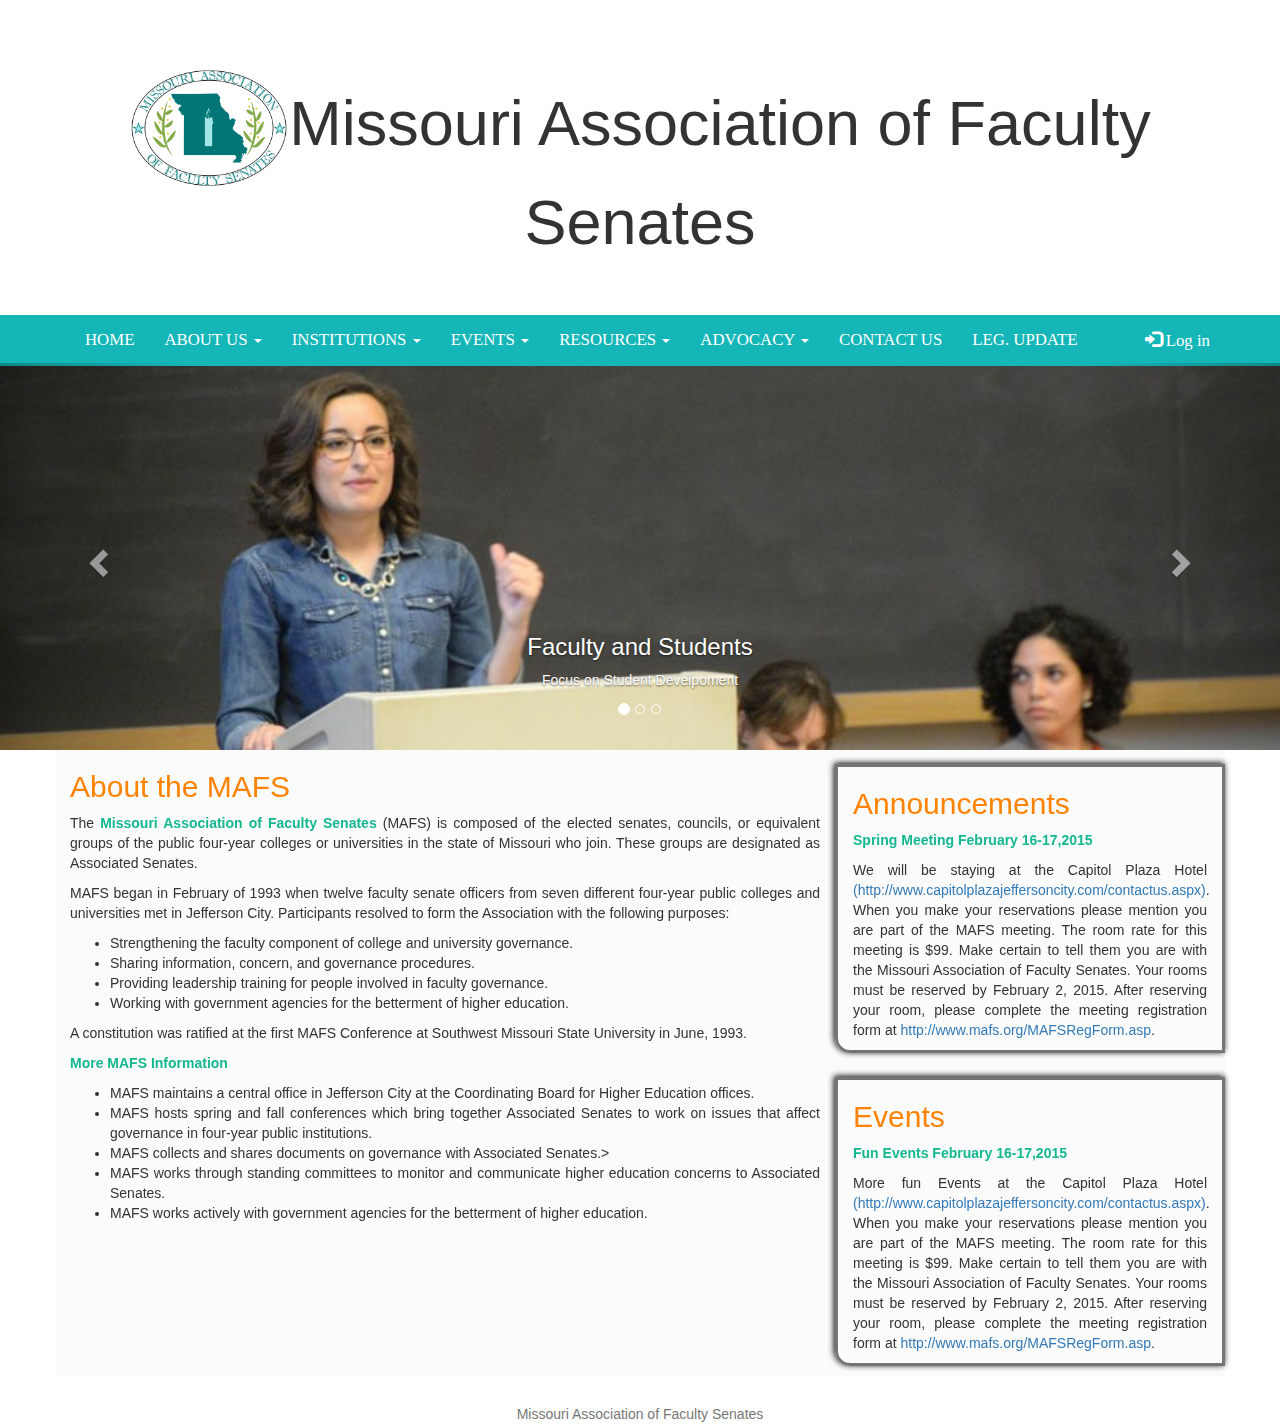
<file: index.html>
<!DOCTYPE html>
<html lang="en">

<head>
    <title>MAFS</title>
    <meta charset="utf-8">
    <meta name="viewport" content="width=device-width, initial-scale=1">
    <link rel="stylesheet" href="https://maxcdn.bootstrapcdn.com/bootstrap/3.3.7/css/bootstrap.min.css">
    <link rel="stylesheet" type="text/css" href="css/menu.css">
    <script src="https://ajax.googleapis.com/ajax/libs/jquery/3.3.1/jquery.min.js"></script>
    <script src="https://maxcdn.bootstrapcdn.com/bootstrap/3.3.7/js/bootstrap.min.js"></script>
</head>

<body>
    <!-- Header -->
    <header>
        <!-- Logo and Text -->
        <div class="jumbotron">
            <div class="container-fluid text-center">
                <h1>
                    <img src="images/MAFS_Logo renewed.png" height="120">Missouri Association of Faculty Senates</h1>
            </div>
        </div>
        <!-- Navbar -->
        <nav class="navbar navbar-inverse">
            <div class="container nav-container">
                <div class="navbar-header">
                    <button type="button" class="navbar-toggle" data-toggle="collapse" data-target="#myNavbar">
                        <span class="icon-bar"></span>
                        <span class="icon-bar"></span>
                        <span class="icon-bar"></span>
                    </button>
                </div>
                <div class="collapse navbar-collapse" id="myNavbar">
                    <ul class="nav navbar-nav">
                        <li class="dropdown">
                            <a href="index.html">HOME</a>
                        </li>
                        <li class="dropdown">
                            <a a class="dropdown-toggle" data-toggle="dropdown" href="#about">ABOUT US
                                <span class="caret"></span>
                            </a>
                            <ul class="dropdown-menu dropdown-background">
                                <li>
                                    <a href="#">MAFS</a>
                                </li>
                                <li>
                                    <a href="#">Information</a>
                                </li>
                                <li>
                                    <a href="officers.html">Officers</a>
                                </li>
                                <li>
                                    <a href="#">Constitution/ By-Laws</a>
                                </li>
                                <li>
                                    <a href="#">Proc.Manual</a>
                                </li>
                            </ul>
                        </li>
                        <li class="dropdown">
                            <a a class="dropdown-toggle" data-toggle="dropdown" href="#about">INSTITUTIONS
                                <span class="caret"></span>
                            </a>
                            <ul class="dropdown-menu dropdown-background">
                                <li>
                                    <a href="13universities.html">13 Universities</a>
                                </li>
                                <li>
                                    <a href="#">Community Colleges</a>
                                </li>
                                <li>
                                    <a href="designated_voters.html">Designated Voters</a>
                                </li>
                                <li>
                                    <a href="#">Seante Act</a>
                                </li>
                            </ul>
                        </li>
                        <li class="dropdown">
                            <a a class="dropdown-toggle" data-toggle="dropdown" href="#about">EVENTS
                                <span class="caret"></span>
                            </a>
                            <ul class="dropdown-menu dropdown-background">
                                <li>
                                    <a href="meetings.html">Meetings</a>
                                </li>
                                <li>
                                    <a href="#">Meeting Reg. Form</a>
                                </li>
                                <li>
                            </ul>
                            </li>
                            <li class="dropdown">
                                <a a class="dropdown-toggle" data-toggle="dropdown" href="#about">RESOURCES
                                    <span class="caret"></span>
                                </a>
                                <ul class="dropdown-menu dropdown-background">
                                    <li>
                                        <a href="https://dhe.mo.gov/" target="_blank">MDHE</a>
                                    </li>
                                    <li>
                                        <a href="https://dhe.mo.gov/cbhe/" target="_blank">CBHE</a>
                                    </li>
                                    <li>
                                        <a href="#">Newsletter Template</a>
                                    </li>
                                    <li>
                                        <a href="#">Directory</a>
                                    </li>
                                    <li>
                                        <a href="#">Institution Links</a>
                                    </li>
                                    <li>
                                        <a href="#">Best Practice</a>
                                    </li>
                                    <li>
                                        <a href="#">Minutes</a>
                                    </li>
                                </ul>
                            </li>
                            <li class="dropdown">
                                <a a class="dropdown-toggle" data-toggle="dropdown" href="#about">ADVOCACY
                                    <span class="caret"></span>
                                </a>
                                <ul class="dropdown-menu dropdown-background">
                                    <li>
                                        <a href="#">Report</a>
                                    </li>
                                    <li>
                                        <a href="#">Submission</a>
                                    </li>
                                    <li>
                                        <a href="#">Create Account</a>
                                    </li>
                                    <li>
                                        <a href="#">Executive Council</a>
                                    </li>
                                </ul>
                            </li>
                            <li>
                                <a href="#">CONTACT US</a>
                            </li>
                            <li>
                                <a href="#">LEG. UPDATE</a>
                            </li>
                    </ul>
                    <ul class="nav navbar-nav navbar-right">
                        <li>
                            <a href="#">
                                <span class="glyphicon glyphicon-log-in"></span> Log in</a>
                        </li>
                    </ul>
                </div>
            </div>
        </nav>
        <!-- Navbar END -->
    </header>
    <!-- Carousel -->
    <div id="myCarousel" class="carousel slide" data-ride="carousel">
        <!-- Indicators -->
        <ol class="carousel-indicators">
            <li data-target="#myCarousel" data-slide-to="0" class="active"></li>
            <li data-target="#myCarousel" data-slide-to="1"></li>
            <li data-target="#myCarousel" data-slide-to="2"></li>
        </ol>

        <!-- Wrapper for slides -->
        <div class="carousel-inner" role="listbox">
            <div class="item active">
                <img src="images/1.jpg" alt="Image">
                <div class="carousel-caption">
                    <h3>Faculty and Students</h3>
                    <p>Focus on Student Develpoment</p>
                </div>
            </div>

            <div class="item">
                <img src="images/2.jpg" alt="Image">
                <div class="carousel-caption">
                    <h3>Success and Opportunity</h3>
                    <p>Successful is what our students are</p>
                </div>
            </div>

            <div class="item">
                <img src="images/3.jpg" alt="Image">
                <div class="carousel-caption">
                    <h3> Third image</h3>
                    <p>No content, so we display third image</p>
                </div>
            </div>
        </div>

        <!-- Left and right controls -->
        <a class="left carousel-control" href="#myCarousel" role="button" data-slide="prev">
            <span class="glyphicon glyphicon-chevron-left" aria-hidden="true"></span>
            <span class="sr-only">Previous</span>
        </a>
        <a class="right carousel-control" href="#myCarousel" role="button" data-slide="next">
            <span class="glyphicon glyphicon-chevron-right" aria-hidden="true"></span>
            <span class="sr-only">Next</span>
        </a>
    </div>
    <!-- The Content Area -->
    <div class="container content">
        <div class="row">
            <div class="col-md-8 card">
                <h2 class="ff8300">About the MAFS</h2>
                <p>The
                    <b class="b891">Missouri Association of Faculty Senates</b> (MAFS) is composed of the elected senates, councils, or equivalent
                    groups of the public four-year colleges or universities in the state of Missouri who join. These groups
                    are designated as Associated Senates.</p>
                <p>MAFS began in February of 1993 when twelve faculty senate officers from seven different four-year public
                    colleges and universities met in Jefferson City. Participants resolved to form the Association with the
                    following purposes:</p>
                <ul>
                    <li>Strengthening the faculty component of college and university governance.</li>
                    <li>Sharing information, concern, and governance procedures.</li>
                    <li>Providing leadership training for people involved in faculty governance.</li>
                    <li>Working with government agencies for the betterment of higher education.
                    </li>
                </ul>
                <p>A constitution was ratified at the first MAFS Conference at Southwest Missouri State University in June,
                    1993.
                </p>
                <p>
                    <b class="b891">More MAFS Information</b>
                </p>
                <ul>
                    <li>MAFS maintains a central office in Jefferson City at the Coordinating Board for Higher Education offices.</li>
                    <li>MAFS hosts spring and fall conferences which bring together Associated Senates to work on issues that
                        affect governance in four-year public institutions.</li>
                    <li>MAFS collects and shares documents on governance with Associated Senates.></li>
                    <li>MAFS works through standing committees to monitor and communicate higher education concerns to Associated
                        Senates.
                    </li>
                    <li>MAFS works actively with government agencies for the betterment of higher education.</li>
                </ul>
            </div>
            <div class="col-md-4 rcorners card">
                <h2 class="ff8300">Announcements</h2>
                <p>
                    <b class="b891">Spring Meeting February 16-17,2015</b>
                </p>
                <p>We will be staying at the Capitol Plaza Hotel
                    <a href="http://www.capitolplazajeffersoncity.com/contactus.aspx">(http://www.capitolplazajeffersoncity.com/contactus.aspx)</a>. When you make your reservations please
                    mention you are part of the MAFS meeting. The room rate for this meeting is $99. Make certain to tell
                    them you are with the Missouri Association of Faculty Senates. Your rooms must be reserved by February
                    2, 2015. After reserving your room, please complete the meeting registration form at
                    <a href="http://www.mafs.org/MAFSRegForm.asp">http://www.mafs.org/MAFSRegForm.asp</a>.</p>
            </div>
            <div class="col-md-4 rcorners card">
                <h2 class="ff8300">Events</h2>
                <p>
                    <b class="b891">Fun Events February 16-17,2015</b>
                </p>
                <p>More fun Events at the Capitol Plaza Hotel
                    <a href="http://www.capitolplazajeffersoncity.com/contactus.aspx">(http://www.capitolplazajeffersoncity.com/contactus.aspx)</a>. When you make your reservations please
                    mention you are part of the MAFS meeting. The room rate for this meeting is $99. Make certain to tell
                    them you are with the Missouri Association of Faculty Senates. Your rooms must be reserved by February
                    2, 2015. After reserving your room, please complete the meeting registration form at
                    <a href="http://www.mafs.org/MAFSRegForm.asp">http://www.mafs.org/MAFSRegForm.asp</a>.</p>
            </div>
        </div>
    </div>
    <!-- Footer -->
    <footer style="margin-top:2em; text-align:center" class="footer">
        <div class="container">
            <span class="text-muted">Missouri Association of Faculty Senates</span>
        </div>
    </footer>
</body>

</html>
</file>
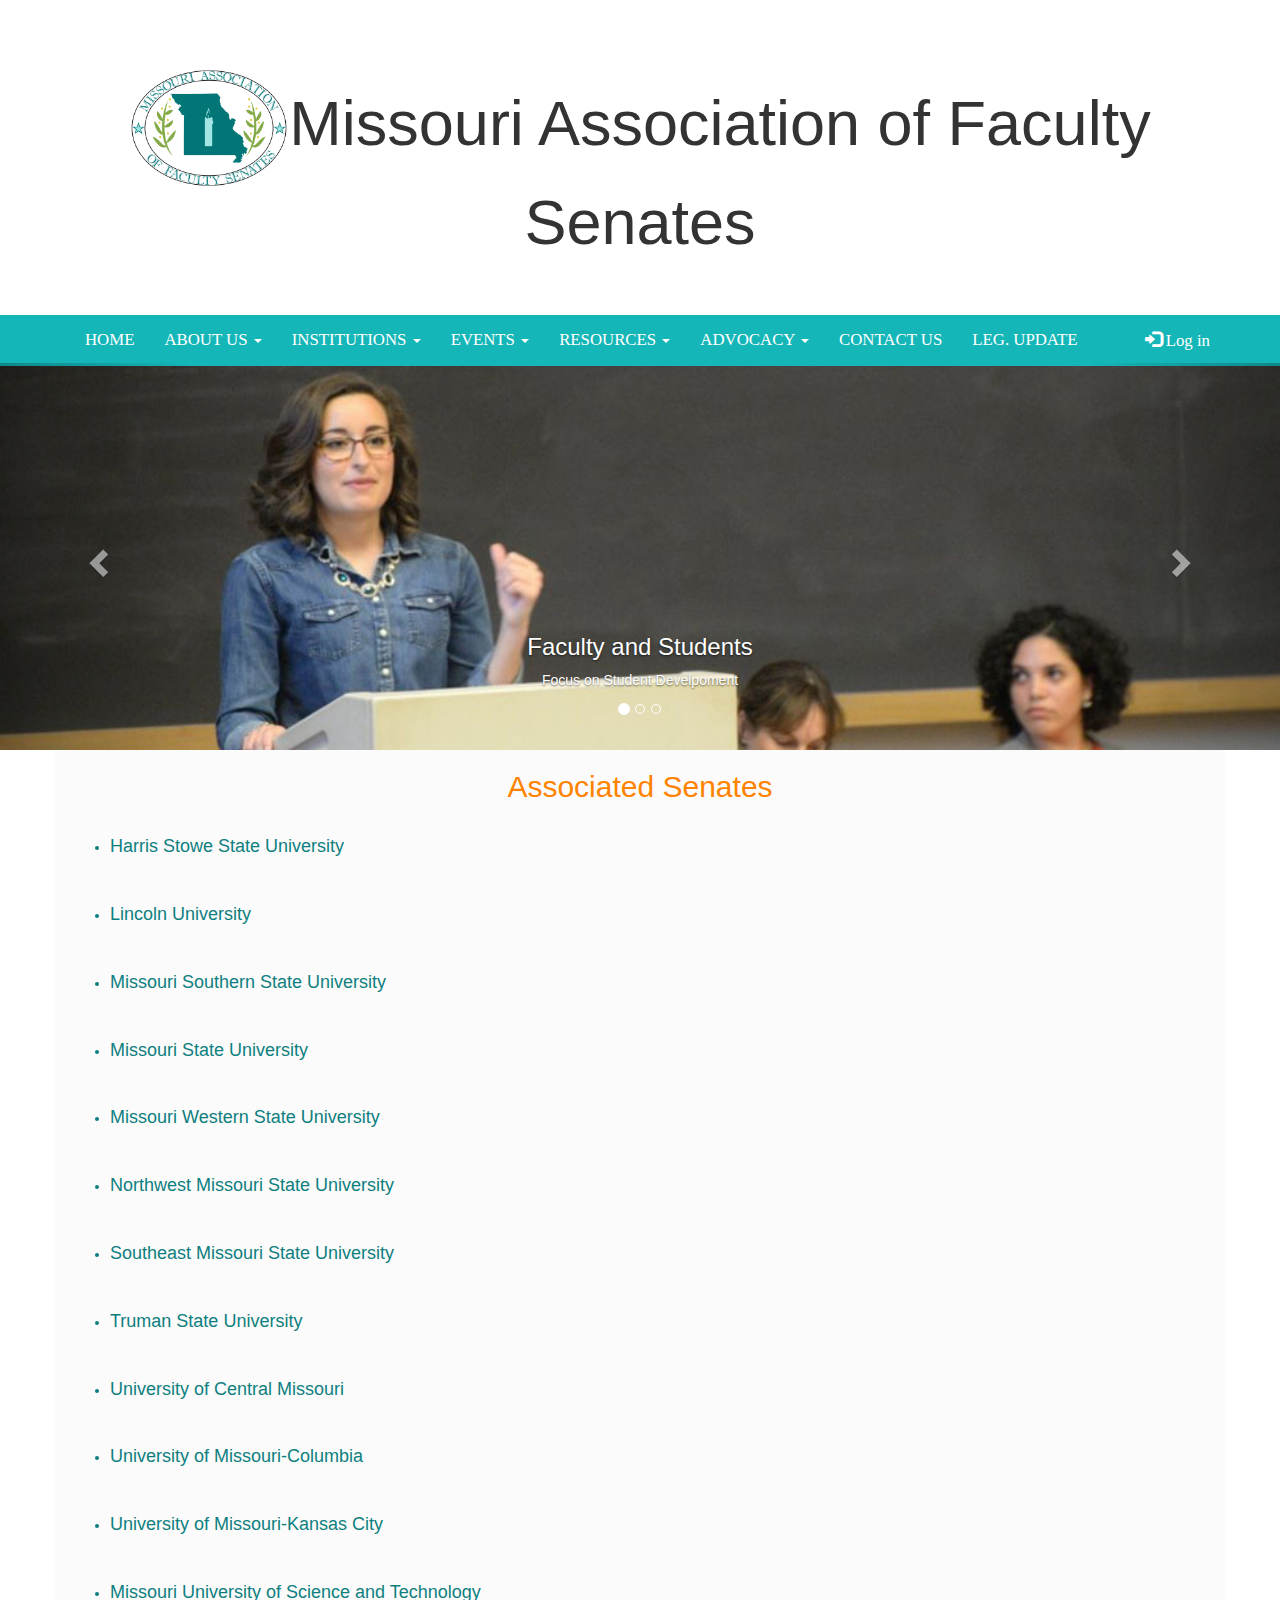
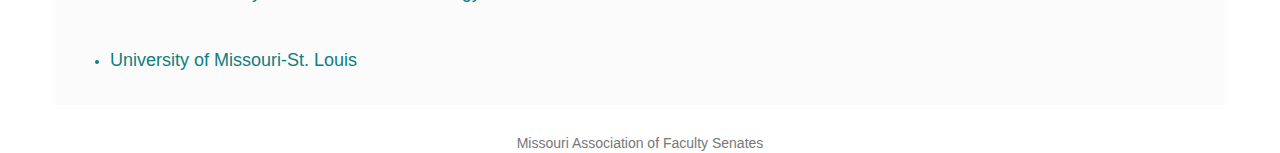
<file: 13universities.html>
<!DOCTYPE html>
<html lang="en">

<head>
    <title>MAFS</title>
    <meta charset="utf-8">
    <meta name="viewport" content="width=device-width, initial-scale=1">
    <link rel="stylesheet" href="https://maxcdn.bootstrapcdn.com/bootstrap/3.3.7/css/bootstrap.min.css">
    <link rel="stylesheet" type="text/css" href="css/menu.css">
    <script src="https://ajax.googleapis.com/ajax/libs/jquery/3.3.1/jquery.min.js"></script>
    <script src="https://maxcdn.bootstrapcdn.com/bootstrap/3.3.7/js/bootstrap.min.js"></script>
</head>

<body>
    <!-- Header -->
    <header>
        <!-- Logo and Text -->
        <div class="jumbotron">
            <div class="container-fluid text-center">
                <h1>
                    <img src="images/MAFS_Logo renewed.png" height="120">Missouri Association of Faculty Senates</h1>
            </div>
        </div>
        <!-- Navbar -->
        <nav class="navbar navbar-inverse">
            <div class="container nav-container">
                <div class="navbar-header">
                    <button type="button" class="navbar-toggle" data-toggle="collapse" data-target="#myNavbar">
                        <span class="icon-bar"></span>
                        <span class="icon-bar"></span>
                        <span class="icon-bar"></span>
                    </button>
                </div>
                <div class="collapse navbar-collapse" id="myNavbar">
                    <ul class="nav navbar-nav">
                        <li class="dropdown">
                            <a href="index.html">HOME</a>
                        </li>
                        <li class="dropdown">
                            <a a class="dropdown-toggle" data-toggle="dropdown" href="#about">ABOUT US
                                <span class="caret"></span>
                            </a>
                            <ul class="dropdown-menu dropdown-background">
                                <li>
                                    <a href="#">MAFS</a>
                                </li>
                                <li>
                                    <a href="#">Information</a>
                                </li>
                                <li>
                                    <a href="officers.html">Officers</a>
                                </li>
                                <li>
                                    <a href="#">Constitution/ By-Laws</a>
                                </li>
                                <li>
                                    <a href="#">Proc.Manual</a>
                                </li>
                            </ul>
                        </li>
                        <li class="dropdown">
                            <a a class="dropdown-toggle" data-toggle="dropdown" href="#about">INSTITUTIONS
                                <span class="caret"></span>
                            </a>
                            <ul class="dropdown-menu dropdown-background">
                                <li>
                                    <a href="13universities.html">13 Universities</a>
                                </li>
                                <li>
                                    <a href="#">Community Colleges</a>
                                </li>
                                <li>
                                    <a href="designated_voters.html">Designated Voters</a>
                                </li>
                                <li>
                                    <a href="#">Seante Act</a>
                                </li>
                            </ul>
                        </li>
                        <li class="dropdown">
                            <a a class="dropdown-toggle" data-toggle="dropdown" href="#about">EVENTS
                                <span class="caret"></span>
                            </a>
                            <ul class="dropdown-menu dropdown-background">
                                <li>
                                    <a href="meetings.html">Meetings</a>
                                </li>
                                <li>
                                    <a href="#">Meeting Reg. Form</a>
                                </li>
                                <li>
                            </ul>
                            </li>
                            <li class="dropdown">
                                <a a class="dropdown-toggle" data-toggle="dropdown" href="#about">RESOURCES
                                    <span class="caret"></span>
                                </a>
                                <ul class="dropdown-menu dropdown-background">
                                    <li>
                                        <a href="https://dhe.mo.gov/" target="_blank">MDHE</a>
                                    </li>
                                    <li>
                                        <a href="https://dhe.mo.gov/cbhe/" target="_blank">CBHE</a>
                                    </li>
                                    <li>
                                        <a href="#">Newsletter Template</a>
                                    </li>
                                    <li>
                                        <a href="#">Directory</a>
                                    </li>
                                    <li>
                                        <a href="#">Institution Links</a>
                                    </li>
                                    <li>
                                        <a href="#">Best Practice</a>
                                    </li>
                                    <li>
                                        <a href="#">Minutes</a>
                                    </li>
                                </ul>
                            </li>
                            <li class="dropdown">
                                <a a class="dropdown-toggle" data-toggle="dropdown" href="#about">ADVOCACY
                                    <span class="caret"></span>
                                </a>
                                <ul class="dropdown-menu dropdown-background">
                                    <li>
                                        <a href="#">Report</a>
                                    </li>
                                    <li>
                                        <a href="#">Submission</a>
                                    </li>
                                    <li>
                                        <a href="#">Create Account</a>
                                    </li>
                                    <li>
                                        <a href="#">Executive Council</a>
                                    </li>
                                </ul>
                            </li>
                            <li>
                                <a href="#">CONTACT US</a>
                            </li>
                            <li>
                                <a href="#">LEG. UPDATE</a>
                            </li>
                    </ul>
                    <ul class="nav navbar-nav navbar-right">
                        <li>
                            <a href="#">
                                <span class="glyphicon glyphicon-log-in"></span> Log in</a>
                        </li>
                    </ul>
                </div>
            </div>
        </nav>
        <!-- Navbar END -->
    </header>
    <!-- Carousel -->
    <div id="myCarousel" class="carousel slide" data-ride="carousel">
        <!-- Indicators -->
        <ol class="carousel-indicators">
            <li data-target="#myCarousel" data-slide-to="0" class="active"></li>
            <li data-target="#myCarousel" data-slide-to="1"></li>
            <li data-target="#myCarousel" data-slide-to="2"></li>
        </ol>

        <!-- Wrapper for slides -->
        <div class="carousel-inner" role="listbox">
            <div class="item active">
                <img src="images/1.jpg" alt="Image">
                <div class="carousel-caption">
                    <h3>Faculty and Students</h3>
                    <p>Focus on Student Develpoment</p>
                </div>
            </div>

            <div class="item">
                <img src="images/2.jpg" alt="Image">
                <div class="carousel-caption">
                    <h3>Success and Opportunity</h3>
                    <p>Successful is what our students are</p>
                </div>
            </div>

            <div class="item">
                <img src="images/3.jpg" alt="Image">
                <div class="carousel-caption">
                    <h3> Third image</h3>
                    <p>No content, so we display third image</p>
                </div>
            </div>
        </div>

        <!-- Left and right controls -->
        <a class="left carousel-control" href="#myCarousel" role="button" data-slide="prev">
            <span class="glyphicon glyphicon-chevron-left" aria-hidden="true"></span>
            <span class="sr-only">Previous</span>
        </a>
        <a class="right carousel-control" href="#myCarousel" role="button" data-slide="next">
            <span class="glyphicon glyphicon-chevron-right" aria-hidden="true"></span>
            <span class="sr-only">Next</span>
        </a>
    </div>
    <!-- The Content Area -->
    <div class="container content">
        <h2 class="ff8300" align="center">Associated Senates</h2>
        <ul>
            <li style="padding-bottom:1em; padding-top:1em; color: #0e7f80">
                <h4>
                    <a class="e7f80" href="http://www.hssu.edu/sp_index.cfm?wID=65">Harris Stowe State University</a>
                </h4>
            </li>
            <li style="padding-bottom:1em; padding-top:1em; color: #0e7f80">
                <h4>
                    <a class="e7f80" href="http://www.lincolnu.edu/web/faculty-senate" target="_blank">Lincoln University</a>
                </h4>
            </li>
            <li style="padding-bottom:1em; padding-top:1em; color: #0e7f80">
                <h4>
                    <a class="e7f80" href="https://www.mssu.edu/board-of-governors/faculty-senate-representative.php">Missouri Southern State University</a>
                </h4>
            </li>
            <li style="padding-bottom:1em; padding-top:1em; color: #0e7f80">
                <h4>
                    <a class="e7f80" href="http://www.missouristate.edu/facultysenate" target="_blank">Missouri State University</a>
                </h4>
            </li>
            <li style="padding-bottom:1em; padding-top:1em; color: #0e7f80">
                <h4>
                    <a class="e7f80" href="http://www.missouriwestern.edu/facsenate" target="_blank">Missouri Western State University</a>
                </h4>
            </li>
            <li style="padding-bottom:1em; padding-top:1em; color: #0e7f80">
                <h4>
                    <a class="e7f80" href="https://www.nwmissouri.edu/fsenate/index.htm" target="_blank">Northwest Missouri State University</a>
                </h4>
            </li>
            <li style="padding-bottom:1em; padding-top:1em; color: #0e7f80">
                <h4>
                    <a class="e7f80" href="http://www.semo.edu/facultysenate" target="_blank">Southeast Missouri State University</a>
                </h4>
            </li>
            <li style="padding-bottom:1em; padding-top:1em; color: #0e7f80">
                <h4>
                    <a class="e7f80" href="http://provost.truman.edu/facsenate/index.asp" target="_blank">Truman State University</a>
                </h4>
            </li>
            <li style="padding-bottom:1em; padding-top:1em; color: #0e7f80">
                <h4>
                    <a class="e7f80" href="http://www.ucmo.edu/faculty_senate/" target="_blank">University of Central Missouri</a>
                </h4>
            </li>
            <li style="padding-bottom:1em; padding-top:1em; color: #0e7f80">
                <h4>
                    <a class="e7f80" href="http://facultycouncil.missouri.edu/index.html" target="_blank">University of Missouri-Columbia</a>
                </h4>
            </li>
            <li style="padding-bottom:1em; padding-top:1em; color: #0e7f80">
                <h4>
                    <a class="e7f80" href="http://www.umkc.edu/fsenate/" target="_blank">University of Missouri-Kansas City</a>
                </h4>
            </li>
            <li style="padding-bottom:1em; padding-top:1em; color: #0e7f80">
                <h4>
                    <a class="e7f80" href="http://facultysenate.mst.edu/" target="_blank">Missouri University of Science and Technology</a>
                </h4>
            </li>
            <li style="padding-bottom:1em; padding-top:1em; color: #0e7f80">
                <h4>
                    <a class="e7f80" href="http://www.umsl.edu/committees/senate/" target="_blank">University of Missouri-St. Louis</a>
                </h4>
            </li>
        </ul>
    </div>
<!-- Footer -->
<footer style="margin-top:2em; text-align:center" class="footer">
    <div class="container">
      <span class="text-muted">Missouri Association of Faculty Senates</span>
    </div>
  </footer>
</body>

</html>
</file>
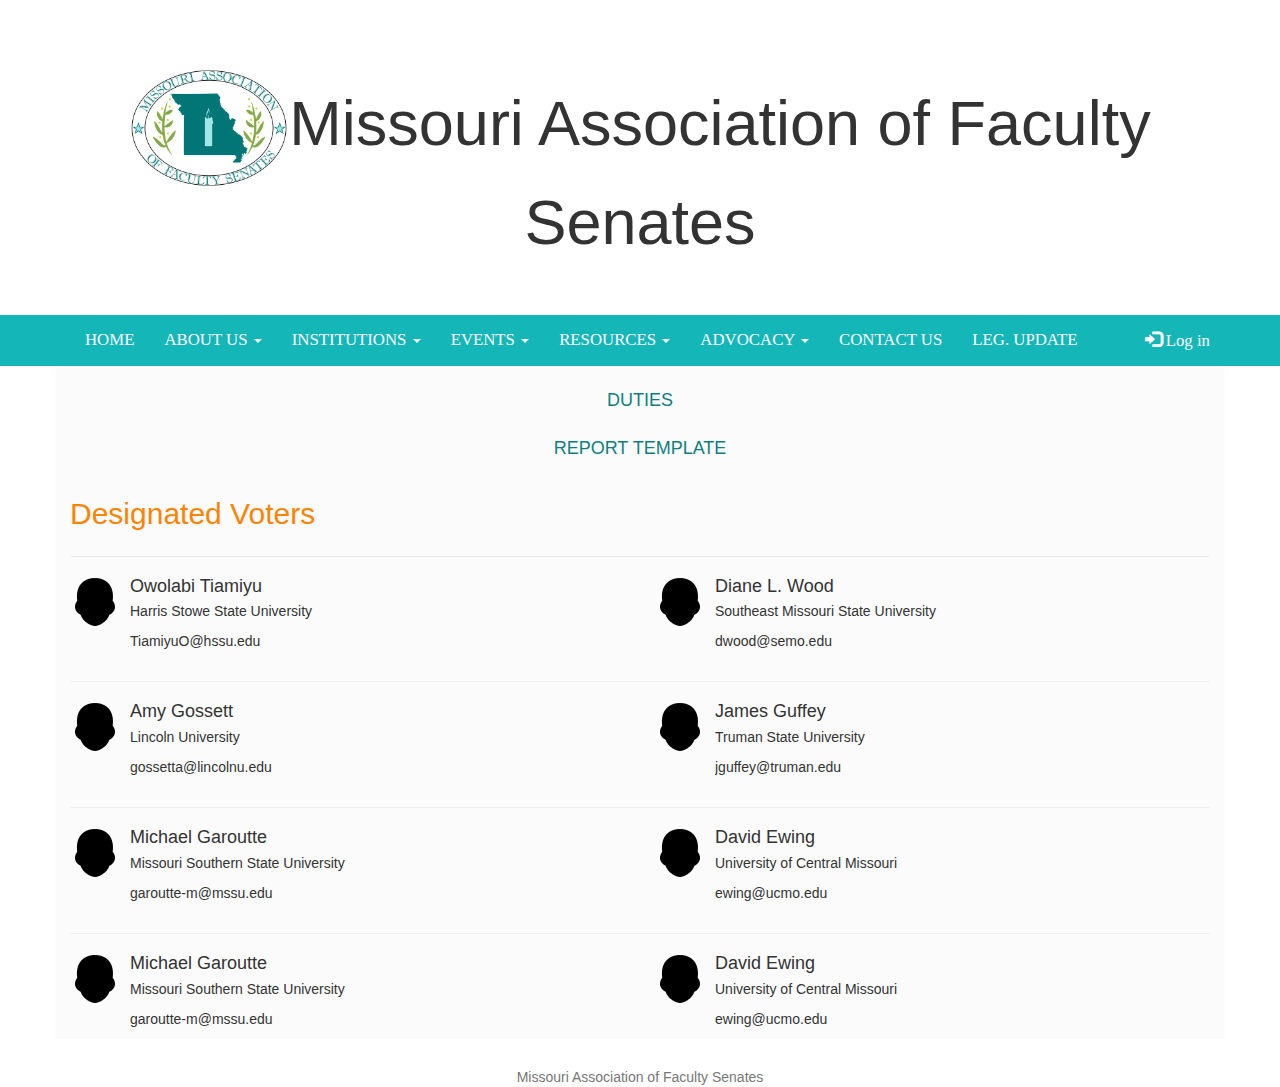
<file: designated_voters.html>
<!DOCTYPE html>
<html lang="en">

<head>
    <title>MAFS</title>
    <meta charset="utf-8">
    <meta name="viewport" content="width=device-width, initial-scale=1">
    <link rel="stylesheet" href="https://maxcdn.bootstrapcdn.com/bootstrap/3.3.7/css/bootstrap.min.css">
    <link rel="stylesheet" type="text/css" href="css/menu.css">
    <script src="https://ajax.googleapis.com/ajax/libs/jquery/3.3.1/jquery.min.js"></script>
    <script src="https://maxcdn.bootstrapcdn.com/bootstrap/3.3.7/js/bootstrap.min.js"></script>
</head>

<body>
    <!-- Header -->
    <header>
        <!-- Logo and Text -->
        <div class="jumbotron">
            <div class="container-fluid text-center">
                <h1>
                    <img src="images/MAFS_Logo renewed.png" height="120">Missouri Association of Faculty Senates</h1>
            </div>
        </div>
        <!-- Navbar -->
        <nav class="navbar navbar-inverse">
            <div class="container nav-container">
                <div class="navbar-header">
                    <button type="button" class="navbar-toggle" data-toggle="collapse" data-target="#myNavbar">
                        <span class="icon-bar"></span>
                        <span class="icon-bar"></span>
                        <span class="icon-bar"></span>
                    </button>
                </div>
                <div class="collapse navbar-collapse" id="myNavbar">
                    <ul class="nav navbar-nav">
                        <li class="dropdown">
                            <a href="index.html">HOME</a>
                        </li>
                        <li class="dropdown">
                            <a a class="dropdown-toggle" data-toggle="dropdown" href="#about">ABOUT US
                                <span class="caret"></span>
                            </a>
                            <ul class="dropdown-menu dropdown-background">
                                <li>
                                    <a href="#">MAFS</a>
                                </li>
                                <li>
                                    <a href="#">Information</a>
                                </li>
                                <li>
                                    <a href="officers.html">Officers</a>
                                </li>
                                <li>
                                    <a href="#">Constitution/ By-Laws</a>
                                </li>
                                <li>
                                    <a href="#">Proc.Manual</a>
                                </li>
                            </ul>
                        </li>
                        <li class="dropdown">
                            <a a class="dropdown-toggle" data-toggle="dropdown" href="#about">INSTITUTIONS
                                <span class="caret"></span>
                            </a>
                            <ul class="dropdown-menu dropdown-background">
                                <li>
                                    <a href="13universities.html">13 Universities</a>
                                </li>
                                <li>
                                    <a href="#">Community Colleges</a>
                                </li>
                                <li>
                                    <a href="designated_voters.html">Designated Voters</a>
                                </li>
                                <li>
                                    <a href="#">Seante Act</a>
                                </li>
                            </ul>
                        </li>
                        <li class="dropdown">
                            <a a class="dropdown-toggle" data-toggle="dropdown" href="#about">EVENTS
                                <span class="caret"></span>
                            </a>
                            <ul class="dropdown-menu dropdown-background">
                                <li>
                                    <a href="meetings.html">Meetings</a>
                                </li>
                                <li>
                                    <a href="#">Meeting Reg. Form</a>
                                </li>
                                <li>
                            </ul>
                            </li>
                            <li class="dropdown">
                                <a a class="dropdown-toggle" data-toggle="dropdown" href="#about">RESOURCES
                                    <span class="caret"></span>
                                </a>
                                <ul class="dropdown-menu dropdown-background">
                                    <li>
                                        <a href="https://dhe.mo.gov/" target="_blank">MDHE</a>
                                    </li>
                                    <li>
                                        <a href="https://dhe.mo.gov/cbhe/" target="_blank">CBHE</a>
                                    </li>
                                    <li>
                                        <a href="#">Newsletter Template</a>
                                    </li>
                                    <li>
                                        <a href="#">Directory</a>
                                    </li>
                                    <li>
                                        <a href="#">Institution Links</a>
                                    </li>
                                    <li>
                                        <a href="#">Best Practice</a>
                                    </li>
                                    <li>
                                        <a href="#">Minutes</a>
                                    </li>
                                </ul>
                            </li>
                            <li class="dropdown">
                                <a a class="dropdown-toggle" data-toggle="dropdown" href="#about">ADVOCACY
                                    <span class="caret"></span>
                                </a>
                                <ul class="dropdown-menu dropdown-background">
                                    <li>
                                        <a href="#">Report</a>
                                    </li>
                                    <li>
                                        <a href="#">Submission</a>
                                    </li>
                                    <li>
                                        <a href="#">Create Account</a>
                                    </li>
                                    <li>
                                        <a href="#">Executive Council</a>
                                    </li>
                                </ul>
                            </li>
                            <li>
                                <a href="#">CONTACT US</a>
                            </li>
                            <li>
                                <a href="#">LEG. UPDATE</a>
                            </li>
                    </ul>
                    <ul class="nav navbar-nav navbar-right">
                        <li>
                            <a href="#">
                                <span class="glyphicon glyphicon-log-in"></span> Log in</a>
                        </li>
                    </ul>
                </div>
            </div>
        </nav>
        <!-- Navbar END -->
    </header>
    <!-- The Content Area -->

    <!-- Officers List -->
    <div class="container-fluid">
        <!-- Advisory Council -->
        <div class="container content">
                <h4 style="padding-bottom:1em; padding-top:1em; text-align: center">
                        <a class="e7f80" href="http://www.mafs.org/0708/Designated%20Voters.doc">DUTIES</a>
                    </h4>
                    <h4 style="padding-bottom:1em; text-align: center">
                            <a class="e7f80" href="http://www.mafs.org/forms/reporttemplate.docx">REPORT TEMPLATE</a>
                        </h4>
            <h2 class="ff8300" style="padding-bottom:0.2em">Designated Voters</h2>
            <hr>
            <!-- ROW 1 -->
            <div class="row">
                <div class="col-md-6">
                    <div class="media">
                        <div class="media-left">
                            <a href="#">
                                <img class="media-object" src="images/user.png" alt="user">
                            </a>
                        </div>
                        <div class="media-body">
                            <h4 class="media-heading">Owolabi Tiamiyu</h4>
                            <p>Harris Stowe State University</p>
                            <p>TiamiyuO@hssu.edu</p>
                        </div>
                    </div>
                </div>
                <div class="col-md-6">
                    <div class="media">
                        <div class="media-left">
                            <a href="#">
                                <img class="media-object" src="images/user.png" alt="user">
                            </a>
                        </div>
                        <div class="media-body">
                            <h4 class="media-heading">Diane L. Wood</h4>
                            <p>Southeast Missouri State University</p>
                            <p>dwood@semo.edu</p>
                        </div>
                    </div>
                </div>
            </div>
            <hr>
            <!-- ROW 2 -->
            <div class="row">
                <div class="col-md-6">
                    <div class="media">
                        <div class="media-left">
                            <a href="#">
                                <img class="media-object" src="images/user.png" alt="user">
                            </a>
                        </div>
                        <div class="media-body">
                            <h4 class="media-heading">Amy Gossett</h4>
                            <p>Lincoln University</p>
                            <p>gossetta@lincolnu.edu</p>
                        </div>
                    </div>
                </div>
                <div class="col-md-6">
                    <div class="media">
                        <div class="media-left">
                            <a href="#">
                                <img class="media-object" src="images/user.png" alt="user">
                            </a>
                        </div>
                        <div class="media-body">
                            <h4 class="media-heading">James Guffey</h4>
                            <p>Truman State University</p>
                            <p>jguffey@truman.edu</p>
                        </div>
                    </div>
                </div>
            </div>
            <hr>
            <!-- ROW 3 -->
            <div class="row">
                <div class="col-md-6">
                    <div class="media">
                        <div class="media-left">
                            <a href="#">
                                <img class="media-object" src="images/user.png" alt="user">
                            </a>
                        </div>
                        <div class="media-body">
                            <h4 class="media-heading">Michael Garoutte</h4>
                            <p>Missouri Southern State University</p>
                            <p>garoutte-m@mssu.edu</p>
                        </div>
                    </div>
                </div>
                <div class="col-md-6">
                    <div class="media">
                        <div class="media-left">
                            <a href="#">
                                <img class="media-object" src="images/user.png" alt="user">
                            </a>
                        </div>
                        <div class="media-body">
                            <h4 class="media-heading">David Ewing</h4>
                            <p>University of Central Missouri</p>
                            <p>ewing@ucmo.edu</p>
                        </div>
                    </div>
                </div>
            </div>
            <hr>
            <!-- ROW 4 -->
            <div class="row">
                <div class="col-md-6">
                    <div class="media">
                        <div class="media-left">
                            <a href="#">
                                <img class="media-object" src="images/user.png" alt="user">
                            </a>
                        </div>
                        <div class="media-body">
                            <h4 class="media-heading">Michael Garoutte</h4>
                            <p>Missouri Southern State University</p>
                            <p>garoutte-m@mssu.edu</p>
                        </div>
                    </div>
                </div>
                <div class="col-md-6">
                    <div class="media">
                        <div class="media-left">
                            <a href="#">
                                <img class="media-object" src="images/user.png" alt="user">
                            </a>
                        </div>
                        <div class="media-body">
                            <h4 class="media-heading">David Ewing</h4>
                            <p>University of Central Missouri</p>
                            <p>ewing@ucmo.edu</p>
                        </div>
                    </div>
                </div>
            </div>
        </div>
    </div>
<!-- Footer -->
    <footer style="margin-top:2em; text-align:center" class="footer">
        <div class="container">
          <span class="text-muted">Missouri Association of Faculty Senates</span>
        </div>
      </footer>
</body>

</html>
</file>
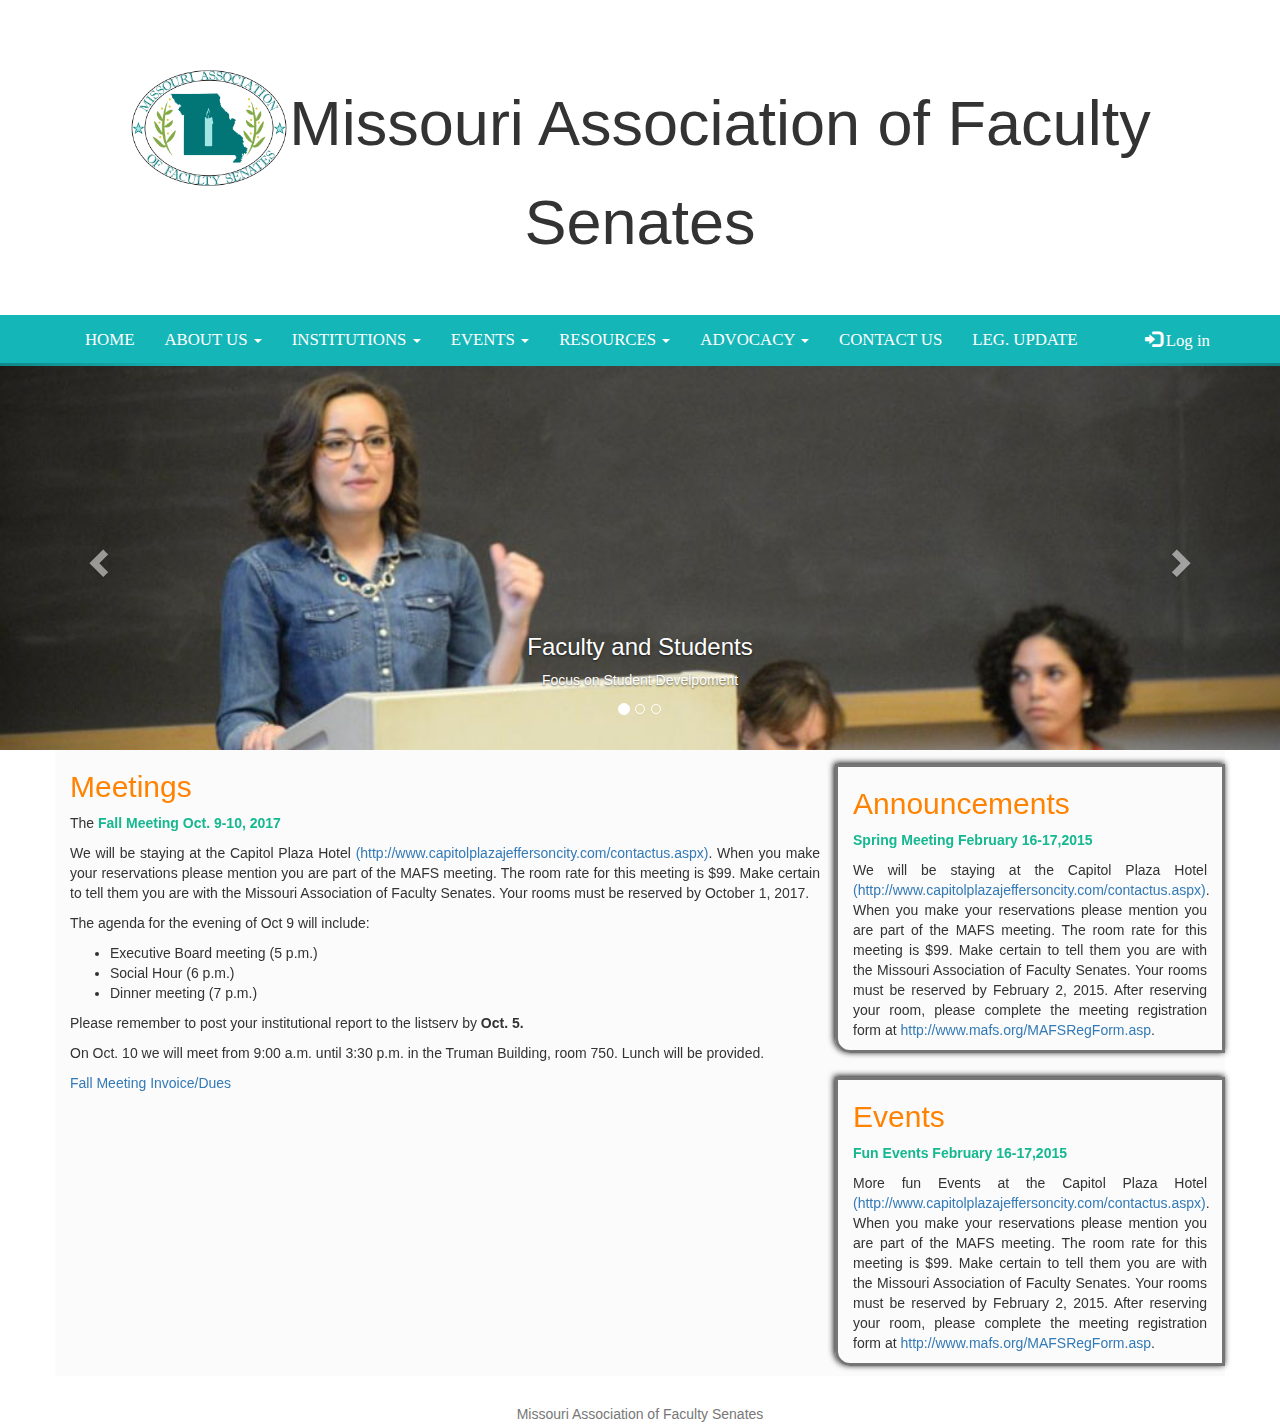
<file: meetings.html>
<!DOCTYPE html>
<html lang="en">

<head>
    <title>MAFS</title>
    <meta charset="utf-8">
    <meta name="viewport" content="width=device-width, initial-scale=1">
    <link rel="stylesheet" href="https://maxcdn.bootstrapcdn.com/bootstrap/3.3.7/css/bootstrap.min.css">
    <link rel="stylesheet" type="text/css" href="css/menu.css">
    <script src="https://ajax.googleapis.com/ajax/libs/jquery/3.3.1/jquery.min.js"></script>
    <script src="https://maxcdn.bootstrapcdn.com/bootstrap/3.3.7/js/bootstrap.min.js"></script>
</head>

<body>
    <!-- Header -->
    <header>
        <!-- Logo and Text -->
        <div class="jumbotron">
            <div class="container-fluid text-center">
                <h1>
                    <img src="images/MAFS_Logo renewed.png" height="120">Missouri Association of Faculty Senates</h1>
            </div>
        </div>
        <!-- Navbar -->
        <nav class="navbar navbar-inverse">
            <div class="container nav-container">
                <div class="navbar-header">
                    <button type="button" class="navbar-toggle" data-toggle="collapse" data-target="#myNavbar">
                        <span class="icon-bar"></span>
                        <span class="icon-bar"></span>
                        <span class="icon-bar"></span>
                    </button>
                </div>
                <div class="collapse navbar-collapse" id="myNavbar">
                    <ul class="nav navbar-nav">
                        <li class="dropdown">
                            <a href="index.html">HOME</a>
                        </li>
                        <li class="dropdown">
                            <a a class="dropdown-toggle" data-toggle="dropdown" href="#about">ABOUT US
                                <span class="caret"></span>
                            </a>
                            <ul class="dropdown-menu dropdown-background">
                                <li>
                                    <a href="#">MAFS</a>
                                </li>
                                <li>
                                    <a href="#">Information</a>
                                </li>
                                <li>
                                    <a href="officers.html">Officers</a>
                                </li>
                                <li>
                                    <a href="#">Constitution/ By-Laws</a>
                                </li>
                                <li>
                                    <a href="#">Proc.Manual</a>
                                </li>
                            </ul>
                        </li>
                        <li class="dropdown">
                            <a a class="dropdown-toggle" data-toggle="dropdown" href="#about">INSTITUTIONS
                                <span class="caret"></span>
                            </a>
                            <ul class="dropdown-menu dropdown-background">
                                <li>
                                    <a href="13universities.html">13 Universities</a>
                                </li>
                                <li>
                                    <a href="#">Community Colleges</a>
                                </li>
                                <li>
                                    <a href="designated_voters.html">Designated Voters</a>
                                </li>
                                <li>
                                    <a href="#">Seante Act</a>
                                </li>
                            </ul>
                        </li>
                        <li class="dropdown">
                            <a a class="dropdown-toggle" data-toggle="dropdown" href="#about">EVENTS
                                <span class="caret"></span>
                            </a>
                            <ul class="dropdown-menu dropdown-background">
                                <li>
                                    <a href="meetings.html">Meetings</a>
                                </li>
                                <li>
                                    <a href="#">Meeting Reg. Form</a>
                                </li>
                                <li>
                            </ul>
                            </li>
                            <li class="dropdown">
                                <a a class="dropdown-toggle" data-toggle="dropdown" href="#about">RESOURCES
                                    <span class="caret"></span>
                                </a>
                                <ul class="dropdown-menu dropdown-background">
                                    <li>
                                        <a href="https://dhe.mo.gov/" target="_blank">MDHE</a>
                                    </li>
                                    <li>
                                        <a href="https://dhe.mo.gov/cbhe/" target="_blank">CBHE</a>
                                    </li>
                                    <li>
                                        <a href="#">Newsletter Template</a>
                                    </li>
                                    <li>
                                        <a href="#">Directory</a>
                                    </li>
                                    <li>
                                        <a href="#">Institution Links</a>
                                    </li>
                                    <li>
                                        <a href="#">Best Practice</a>
                                    </li>
                                    <li>
                                        <a href="#">Minutes</a>
                                    </li>
                                </ul>
                            </li>
                            <li class="dropdown">
                                <a a class="dropdown-toggle" data-toggle="dropdown" href="#about">ADVOCACY
                                    <span class="caret"></span>
                                </a>
                                <ul class="dropdown-menu dropdown-background">
                                    <li>
                                        <a href="#">Report</a>
                                    </li>
                                    <li>
                                        <a href="#">Submission</a>
                                    </li>
                                    <li>
                                        <a href="#">Create Account</a>
                                    </li>
                                    <li>
                                        <a href="#">Executive Council</a>
                                    </li>
                                </ul>
                            </li>
                            <li>
                                <a href="#">CONTACT US</a>
                            </li>
                            <li>
                                <a href="#">LEG. UPDATE</a>
                            </li>
                    </ul>
                    <ul class="nav navbar-nav navbar-right">
                        <li>
                            <a href="#">
                                <span class="glyphicon glyphicon-log-in"></span> Log in</a>
                        </li>
                    </ul>
                </div>
            </div>
        </nav>
        <!-- Navbar END -->
    </header>
    <!-- Carousel -->
    <div id="myCarousel" class="carousel slide" data-ride="carousel">
        <!-- Indicators -->
        <ol class="carousel-indicators">
            <li data-target="#myCarousel" data-slide-to="0" class="active"></li>
            <li data-target="#myCarousel" data-slide-to="1"></li>
            <li data-target="#myCarousel" data-slide-to="2"></li>
        </ol>

        <!-- Wrapper for slides -->
        <div class="carousel-inner" role="listbox">
            <div class="item active">
                <img src="images/1.jpg" alt="Image">
                <div class="carousel-caption">
                    <h3>Faculty and Students</h3>
                    <p>Focus on Student Develpoment</p>
                </div>
            </div>

            <div class="item">
                <img src="images/2.jpg" alt="Image">
                <div class="carousel-caption">
                    <h3>Success and Opportunity</h3>
                    <p>Successful is what our students are</p>
                </div>
            </div>

            <div class="item">
                <img src="images/3.jpg" alt="Image">
                <div class="carousel-caption">
                    <h3> Third image</h3>
                    <p>No content, so we display third image</p>
                </div>
            </div>
        </div>

        <!-- Left and right controls -->
        <a class="left carousel-control" href="#myCarousel" role="button" data-slide="prev">
            <span class="glyphicon glyphicon-chevron-left" aria-hidden="true"></span>
            <span class="sr-only">Previous</span>
        </a>
        <a class="right carousel-control" href="#myCarousel" role="button" data-slide="next">
            <span class="glyphicon glyphicon-chevron-right" aria-hidden="true"></span>
            <span class="sr-only">Next</span>
        </a>
    </div>
    <!-- The Content Area -->
    <div class="container content">
        <div class="row">
            <div class="col-md-8">
                <h2 class="ff8300">Meetings</h2>
                <p>The
                    <b class="b891">Fall Meeting Oct. 9-10, 2017</b>
                </p>
                <p>We will be staying at the Capitol Plaza Hotel
                    <a href="http://www.capitolplazajeffersoncity.com/contactus.aspx">(http://www.capitolplazajeffersoncity.com/contactus.aspx)</a>. When you make your reservations please
                    mention you are part of the MAFS meeting. The room rate for this meeting is $99. Make certain to tell
                    them you are with the Missouri Association of Faculty Senates. Your rooms must be reserved by October
                    1, 2017.</p>
                <p>The agenda for the evening of Oct 9 will include:</p>
                <ul>
                    <li>Executive Board meeting (5 p.m.)</li>
                    <li>Social Hour (6 p.m.)</li>
                    <li>Dinner meeting (7 p.m.)</li>
                </ul>
                <p>Please remember to post your institutional report to the listserv by <b>Oct. 5.</b></p>
                <p>On Oct. 10 we will meet from 9:00 a.m. until 3:30 p.m. in the Truman Building, room 750. Lunch will be provided.</p>
                <a href="http://www.mafs.org/meetings/2017invoice.xlsx">Fall Meeting Invoice/Dues</a>
            </div>
            <div class="col-md-4 rcorners">
                <h2 class="ff8300">Announcements</h2>
                <p>
                    <b class="b891">Spring Meeting February 16-17,2015</b>
                </p>
                <p>We will be staying at the Capitol Plaza Hotel
                    <a href="http://www.capitolplazajeffersoncity.com/contactus.aspx">(http://www.capitolplazajeffersoncity.com/contactus.aspx)</a>. When you make your reservations please
                    mention you are part of the MAFS meeting. The room rate for this meeting is $99. Make certain to tell
                    them you are with the Missouri Association of Faculty Senates. Your rooms must be reserved by February
                    2, 2015. After reserving your room, please complete the meeting registration form at
                    <a href="http://www.mafs.org/MAFSRegForm.asp">http://www.mafs.org/MAFSRegForm.asp</a>.</p>
            </div>
            <div class="col-md-4 rcorners">
                <h2 class="ff8300">Events</h2>
                <p>
                    <b class="b891">Fun Events February 16-17,2015</b>
                </p>
                <p>More fun Events at the Capitol Plaza Hotel
                    <a href="http://www.capitolplazajeffersoncity.com/contactus.aspx">(http://www.capitolplazajeffersoncity.com/contactus.aspx)</a>. When you make your reservations please
                    mention you are part of the MAFS meeting. The room rate for this meeting is $99. Make certain to tell
                    them you are with the Missouri Association of Faculty Senates. Your rooms must be reserved by February
                    2, 2015. After reserving your room, please complete the meeting registration form at
                    <a href="http://www.mafs.org/MAFSRegForm.asp">http://www.mafs.org/MAFSRegForm.asp</a>.</p>
            </div>
        </div>
    </div>
    <!-- Footer -->
    <footer style="margin-top:2em; text-align:center" class="footer">
        <div class="container">
          <span class="text-muted">Missouri Association of Faculty Senates</span>
        </div>
      </footer>
</body>

</html>
</file>
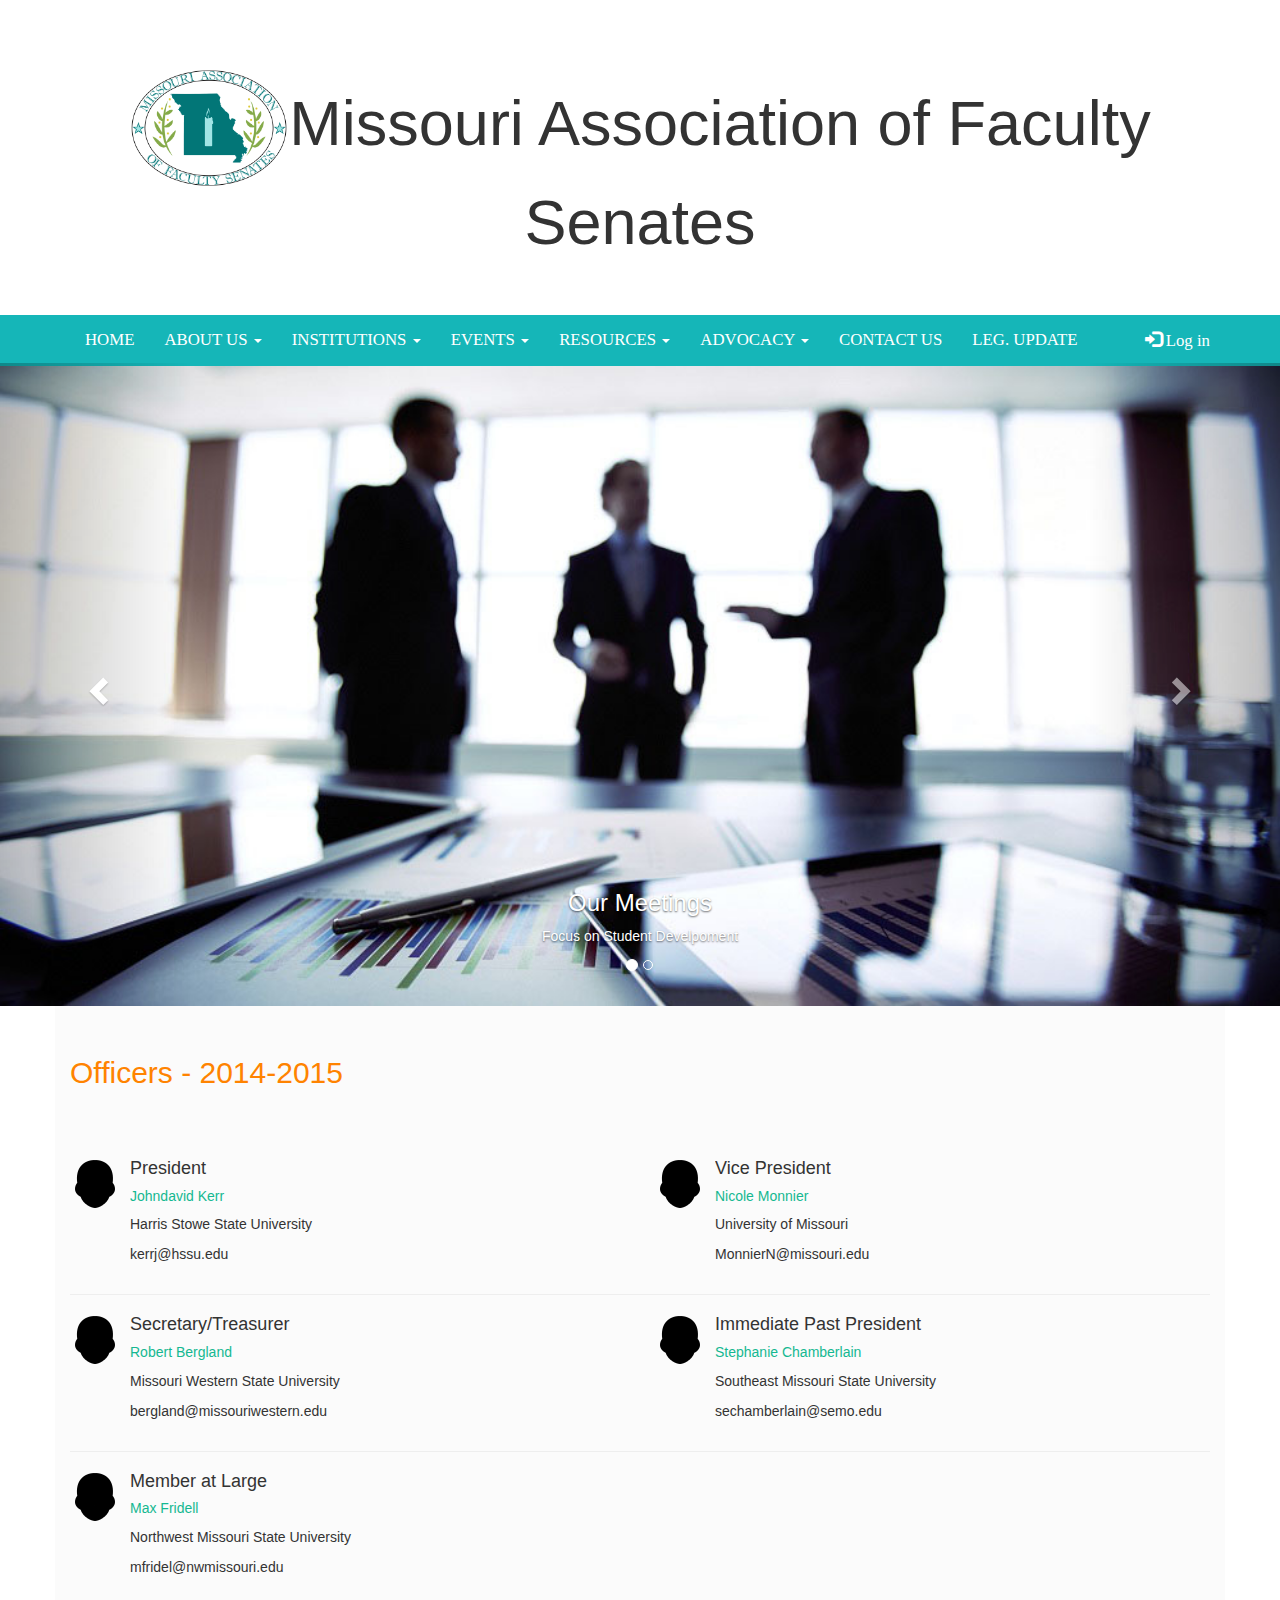
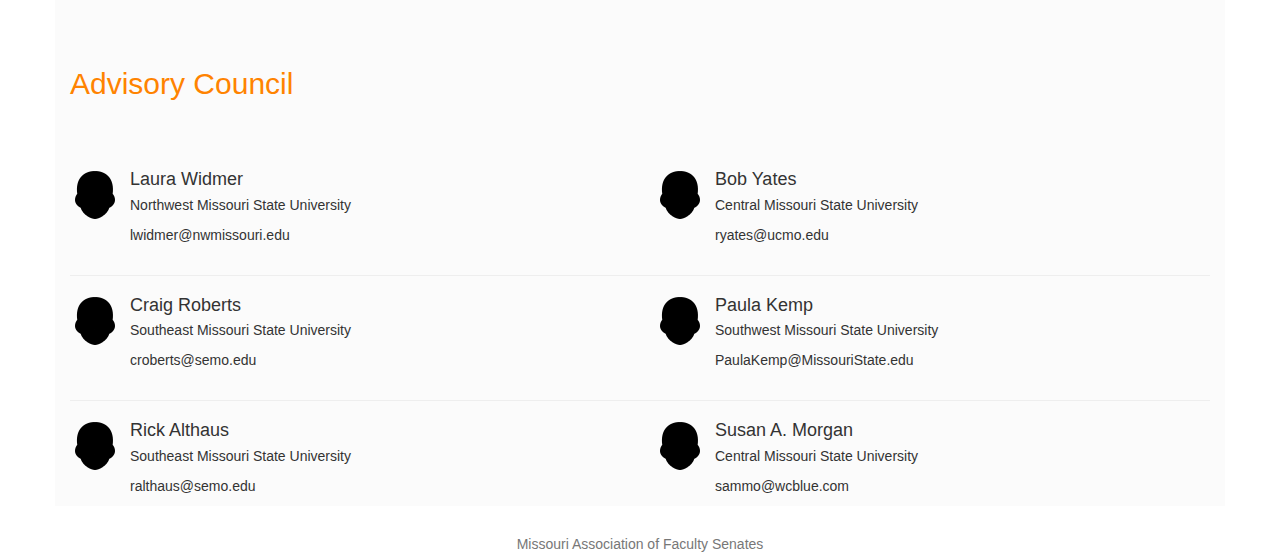
<file: officers.html>
<!DOCTYPE html>
<html lang="en">

<head>
    <title>MAFS</title>
    <meta charset="utf-8">
    <meta name="viewport" content="width=device-width, initial-scale=1">
    <link rel="stylesheet" href="https://maxcdn.bootstrapcdn.com/bootstrap/3.3.7/css/bootstrap.min.css">
    <link rel="stylesheet" type="text/css" href="css/menu.css">
    <script src="https://ajax.googleapis.com/ajax/libs/jquery/3.3.1/jquery.min.js"></script>
    <script src="https://maxcdn.bootstrapcdn.com/bootstrap/3.3.7/js/bootstrap.min.js"></script>
</head>

<body>
    <!-- Header -->
    <header>
        <!-- Logo and Text -->
        <div class="jumbotron">
            <div class="container-fluid text-center">
                <h1>
                    <img src="images/MAFS_Logo renewed.png" height="120">Missouri Association of Faculty Senates</h1>
            </div>
        </div>
        <!-- Navbar -->
        <nav class="navbar navbar-inverse">
            <div class="container nav-container">
                <div class="navbar-header">
                    <button type="button" class="navbar-toggle" data-toggle="collapse" data-target="#myNavbar">
                        <span class="icon-bar"></span>
                        <span class="icon-bar"></span>
                        <span class="icon-bar"></span>
                    </button>
                </div>
                <div class="collapse navbar-collapse" id="myNavbar">
                    <ul class="nav navbar-nav">
                        <li class="dropdown">
                            <a href="index.html">HOME</a>
                        </li>
                        <li class="dropdown">
                            <a a class="dropdown-toggle" data-toggle="dropdown" href="#about">ABOUT US
                                <span class="caret"></span>
                            </a>
                            <ul class="dropdown-menu dropdown-background">
                                <li>
                                    <a href="#">MAFS</a>
                                </li>
                                <li>
                                    <a href="#">Information</a>
                                </li>
                                <li>
                                    <a href="officers.html">Officers</a>
                                </li>
                                <li>
                                    <a href="#">Constitution/ By-Laws</a>
                                </li>
                                <li>
                                    <a href="#">Proc.Manual</a>
                                </li>
                            </ul>
                        </li>
                        <li class="dropdown">
                            <a a class="dropdown-toggle" data-toggle="dropdown" href="#about">INSTITUTIONS
                                <span class="caret"></span>
                            </a>
                            <ul class="dropdown-menu dropdown-background">
                                <li>
                                    <a href="13universities.html">13 Universities</a>
                                </li>
                                <li>
                                    <a href="#">Community Colleges</a>
                                </li>
                                <li>
                                    <a href="designated_voters.html">Designated Voters</a>
                                </li>
                                <li>
                                    <a href="#">Seante Act</a>
                                </li>
                            </ul>
                        </li>
                        <li class="dropdown">
                            <a a class="dropdown-toggle" data-toggle="dropdown" href="#about">EVENTS
                                <span class="caret"></span>
                            </a>
                            <ul class="dropdown-menu dropdown-background">
                                <li>
                                    <a href="meetings.html">Meetings</a>
                                </li>
                                <li>
                                    <a href="#">Meeting Reg. Form</a>
                                </li>
                                <li>
                            </ul>
                            </li>
                            <li class="dropdown">
                                <a a class="dropdown-toggle" data-toggle="dropdown" href="#about">RESOURCES
                                    <span class="caret"></span>
                                </a>
                                <ul class="dropdown-menu dropdown-background">
                                    <li>
                                        <a href="https://dhe.mo.gov/" target="_blank">MDHE</a>
                                    </li>
                                    <li>
                                        <a href="https://dhe.mo.gov/cbhe/" target="_blank">CBHE</a>
                                    </li>
                                    <li>
                                        <a href="#">Newsletter Template</a>
                                    </li>
                                    <li>
                                        <a href="#">Directory</a>
                                    </li>
                                    <li>
                                        <a href="#">Institution Links</a>
                                    </li>
                                    <li>
                                        <a href="#">Best Practice</a>
                                    </li>
                                    <li>
                                        <a href="#">Minutes</a>
                                    </li>
                                </ul>
                            </li>
                            <li class="dropdown">
                                <a a class="dropdown-toggle" data-toggle="dropdown" href="#about">ADVOCACY
                                    <span class="caret"></span>
                                </a>
                                <ul class="dropdown-menu dropdown-background">
                                    <li>
                                        <a href="#">Report</a>
                                    </li>
                                    <li>
                                        <a href="#">Submission</a>
                                    </li>
                                    <li>
                                        <a href="#">Create Account</a>
                                    </li>
                                    <li>
                                        <a href="#">Executive Council</a>
                                    </li>
                                </ul>
                            </li>
                            <li>
                                <a href="#">CONTACT US</a>
                            </li>
                            <li>
                                <a href="#">LEG. UPDATE</a>
                            </li>
                    </ul>
                    <ul class="nav navbar-nav navbar-right">
                        <li>
                            <a href="#">
                                <span class="glyphicon glyphicon-log-in"></span> Log in</a>
                        </li>
                    </ul>
                </div>
            </div>
        </nav>
        <!-- Navbar END -->
    </header>
    <!-- Carousel -->
    <div id="myCarousel" class="carousel slide" data-ride="carousel">
        <!-- Indicators -->
        <ol class="carousel-indicators">
            <li data-target="#myCarousel" data-slide-to="0" class="active"></li>
            <li data-target="#myCarousel" data-slide-to="1"></li>
        </ol>

        <!-- Wrapper for slides -->
        <div class="carousel-inner" role="listbox">
            <div class="item active">
                <img src="images/business-meeting.jpg" alt="1">
                <div class="carousel-caption">
                    <h3>Our Meetings</h3>
                    <p>Focus on Student Develpoment</p>
                </div>
            </div>

            <div class="item">
                <img src="images/annual_general_meeting.jpg" alt="2">
                <div class="carousel-caption">
                    <h3>Work Towards Betterment</h3>
                    <p>Successful is what our students are</p>
                </div>
            </div>
        </div>

        <!-- Left and right controls -->
        <a class="left carousel-control" href="#myCarousel" role="button" data-slide="prev">
            <span class="glyphicon glyphicon-chevron-left" aria-hidden="true"></span>
            <span class="sr-only">Previous</span>
        </a>
        <a class="right carousel-control" href="#myCarousel" role="button" data-slide="next">
            <span class="glyphicon glyphicon-chevron-right" aria-hidden="true"></span>
            <span class="sr-only">Next</span>
        </a>
    </div>
    <!-- The Content Area -->
    <!-- Officers List -->
    <div class="container-fluid">
        <div class="container content">
            <h2 class="ff8300" style="padding-top:1em; padding-bottom:2em">Officers - 2014-2015</h2>
            <!-- ROW 1 -->
            <div class="row">
                <div class="col-md-6">
                    <div class="media">
                        <div class="media-left">
                            <a href="#">
                                <img class="media-object" src="images/user.png" alt="user">
                            </a>
                        </div>
                        <div class="media-body">
                            <h4 class="media-heading">President</h4>
                            <h5 class="b891">Johndavid Kerr</h5>
                            <p>Harris Stowe State University</p>
                            <p>kerrj@hssu.edu</p>
                        </div>
                    </div>
                </div>
                <div class="col-md-6">
                    <div class="media">
                        <div class="media-left">
                            <a href="#">
                                <img class="media-object" src="images/user.png" alt="user">
                            </a>
                        </div>
                        <div class="media-body">
                            <h4 class="media-heading">Vice President</h4>
                            <h5 class="b891">Nicole Monnier</h5>
                            <p>University of Missouri</p>
                            <p>MonnierN@missouri.edu</p>
                        </div>
                    </div>
                </div>
            </div>
            <hr>
            <!-- ROW 2 -->
            <div class="row">
                <div class="col-md-6">
                    <div class="media">
                        <div class="media-left">
                            <a href="#">
                                <img class="media-object" src="images/user.png" alt="user">
                            </a>
                        </div>
                        <div class="media-body">
                            <h4 class="media-heading">Secretary/Treasurer</h4>
                            <h5 class="b891">Robert Bergland</h5>
                            <p>Missouri Western State University</p>
                            <p>bergland@missouriwestern.edu</p>
                        </div>
                    </div>
                </div>
                <div class="col-md-6">
                    <div class="media">
                        <div class="media-left">
                            <a href="#">
                                <img class="media-object" src="images/user.png" alt="user">
                            </a>
                        </div>
                        <div class="media-body">
                            <h4 class="media-heading">Immediate Past President</h4>
                            <h5 class="b891">Stephanie Chamberlain</h5>
                            <p>Southeast Missouri State University</p>
                            <p>sechamberlain@semo.edu</p>
                        </div>
                    </div>
                </div>
            </div>
            <hr>
            <!-- ROW 3 -->
            <div class="row">
                <div class="col-md-6">
                    <div class="media">
                        <div class="media-left">
                            <a href="#">
                                <img class="media-object" src="images/user.png" alt="user">
                            </a>
                        </div>
                        <div class="media-body">
                            <h4 class="media-heading">Member at Large</h4>
                            <h5 class="b891">Max Fridell</h5>
                            <p>Northwest Missouri State University</p>
                            <p>mfridel@nwmissouri.edu</p>
                        </div>
                    </div>
                </div>
            </div>
            <!-- Advisory Council -->
            <h2 class="ff8300" style="padding-top:2em; padding-bottom:2em">Advisory Council</h2>
            <!-- ROW 1 -->
            <div class="row">
                <div class="col-md-6">
                    <div class="media">
                        <div class="media-left">
                            <a href="#">
                                <img class="media-object" src="images/user.png" alt="user">
                            </a>
                        </div>
                        <div class="media-body">
                            <h4 class="media-heading">Laura Widmer</h4>
                            <p>Northwest Missouri State University</p>
                            <p>lwidmer@nwmissouri.edu</p>
                        </div>
                    </div>
                </div>
                <div class="col-md-6">
                    <div class="media">
                        <div class="media-left">
                            <a href="#">
                                <img class="media-object" src="images/user.png" alt="user">
                            </a>
                        </div>
                        <div class="media-body">
                            <h4 class="media-heading">Bob Yates</h4>
                            <p>Central Missouri State University</p>
                            <p>ryates@ucmo.edu</p>
                        </div>
                    </div>
                </div>
            </div>
            <hr>
            <!-- ROW 2 -->
            <div class="row">
                <div class="col-md-6">
                    <div class="media">
                        <div class="media-left">
                            <a href="#">
                                <img class="media-object" src="images/user.png" alt="user">
                            </a>
                        </div>
                        <div class="media-body">
                            <h4 class="media-heading">Craig Roberts</h4>
                            <p>Southeast Missouri State University</p>
                            <p>croberts@semo.edu</p>
                        </div>
                    </div>
                </div>
                <div class="col-md-6">
                    <div class="media">
                        <div class="media-left">
                            <a href="#">
                                <img class="media-object" src="images/user.png" alt="user">
                            </a>
                        </div>
                        <div class="media-body">
                            <h4 class="media-heading">Paula Kemp</h4>
                            <p>Southwest Missouri State University</p>
                            <p>PaulaKemp@MissouriState.edu</p>
                        </div>
                    </div>
                </div>
            </div>
            <hr>
            <!-- ROW 3 -->
            <div class="row">
                <div class="col-md-6">
                    <div class="media">
                        <div class="media-left">
                            <a href="#">
                                <img class="media-object" src="images/user.png" alt="user">
                            </a>
                        </div>
                        <div class="media-body">
                            <h4 class="media-heading">Rick Althaus</h4>
                            <p>Southeast Missouri State University</p>
                            <p>ralthaus@semo.edu</p>
                        </div>
                    </div>
                </div>
                <div class="col-md-6">
                    <div class="media">
                        <div class="media-left">
                            <a href="#">
                                <img class="media-object" src="images/user.png" alt="user">
                            </a>
                        </div>
                        <div class="media-body">
                            <h4 class="media-heading">Susan A. Morgan</h4>
                            <p>Central Missouri State University</p>
                            <p>sammo@wcblue.com</p>
                        </div>
                    </div>
                </div>
            </div>
        </div>
    </div>
    <!-- Footer -->
    <footer style="margin-top:2em; text-align:center" class="footer">
        <div class="container">
            <span class="text-muted">Missouri Association of Faculty Senates</span>
        </div>
    </footer>
</body>

</html>
</file>
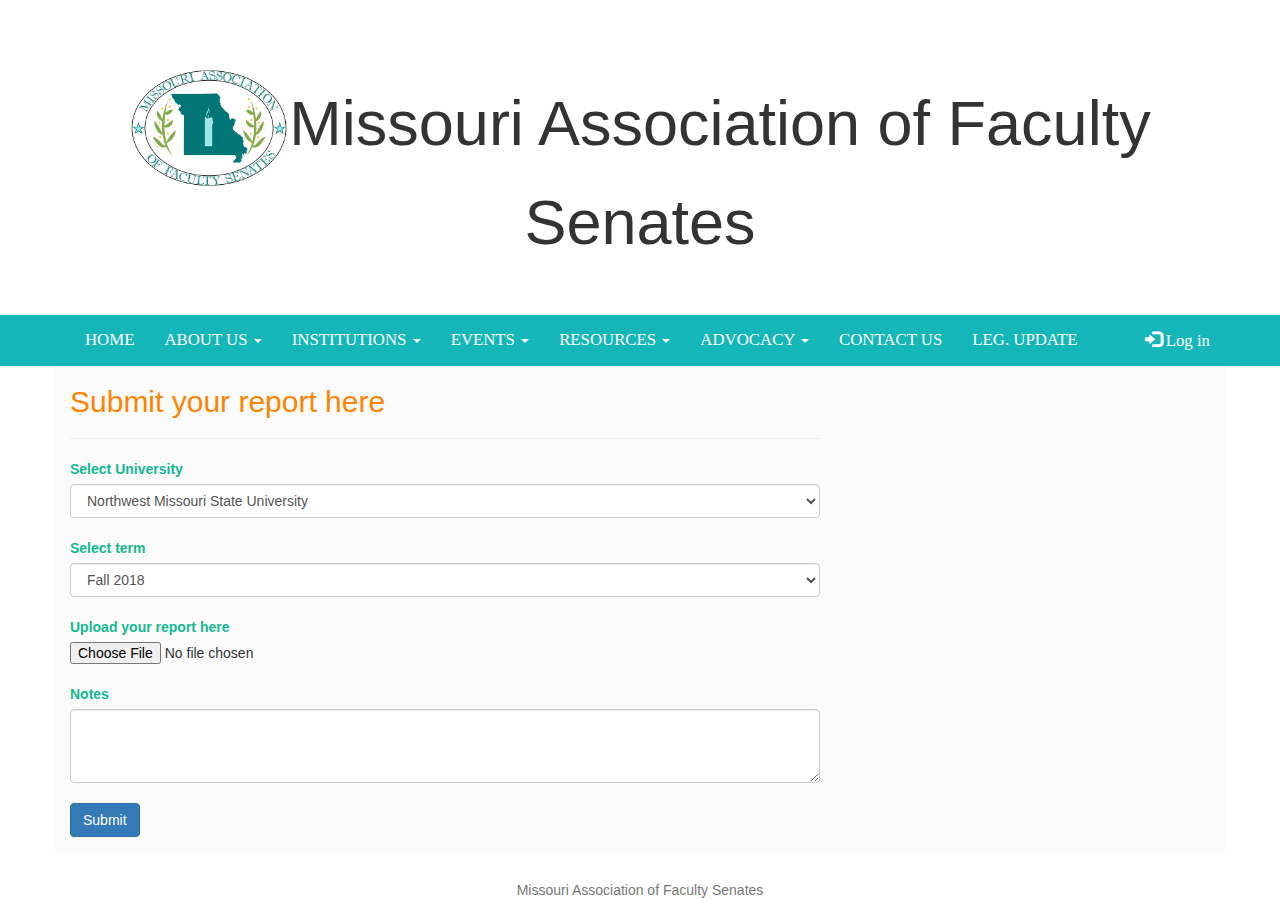
<file: report.html>
<!DOCTYPE html>
<html lang="en">

<head>
    <title>MAFS</title>
    <meta charset="utf-8">
    <meta name="viewport" content="width=device-width, initial-scale=1">
    <link rel="stylesheet" href="https://maxcdn.bootstrapcdn.com/bootstrap/3.3.7/css/bootstrap.min.css">
    <link rel="stylesheet" type="text/css" href="css/menu.css">
    <script src="https://ajax.googleapis.com/ajax/libs/jquery/3.3.1/jquery.min.js"></script>
    <script src="https://maxcdn.bootstrapcdn.com/bootstrap/3.3.7/js/bootstrap.min.js"></script>
</head>

<body>
    <!-- Header -->
    <header>
        <!-- Logo and Text -->
        <div class="jumbotron">
            <div class="container-fluid text-center">
                <h1>
                    <img src="images/MAFS_Logo renewed.png" height="120">Missouri Association of Faculty Senates</h1>
            </div>
        </div>
        <!-- Navbar -->
        <nav class="navbar navbar-inverse">
            <div class="container nav-container">
                <div class="navbar-header">
                    <button type="button" class="navbar-toggle" data-toggle="collapse" data-target="#myNavbar">
                        <span class="icon-bar"></span>
                        <span class="icon-bar"></span>
                        <span class="icon-bar"></span>
                    </button>
                </div>
                <div class="collapse navbar-collapse" id="myNavbar">
                    <ul class="nav navbar-nav">
                        <li class="dropdown">
                            <a href="index.html">HOME</a>
                        </li>
                        <li class="dropdown">
                            <a a class="dropdown-toggle" data-toggle="dropdown" href="#about">ABOUT US
                                <span class="caret"></span>
                            </a>
                            <ul class="dropdown-menu dropdown-background">
                                <li>
                                    <a href="#">MAFS</a>
                                </li>
                                <li>
                                    <a href="#">Information</a>
                                </li>
                                <li>
                                    <a href="officers.html">Officers</a>
                                </li>
                                <li>
                                    <a href="#">Constitution/ By-Laws</a>
                                </li>
                                <li>
                                    <a href="#">Proc.Manual</a>
                                </li>
                            </ul>
                        </li>
                        <li class="dropdown">
                            <a a class="dropdown-toggle" data-toggle="dropdown" href="#about">INSTITUTIONS
                                <span class="caret"></span>
                            </a>
                            <ul class="dropdown-menu dropdown-background">
                                <li>
                                    <a href="13universities.html">13 Universities</a>
                                </li>
                                <li>
                                    <a href="#">Community Colleges</a>
                                </li>
                                <li>
                                    <a href="designated_voters.html">Designated Voters</a>
                                </li>
                                <li>
                                    <a href="#">Seante Act</a>
                                </li>
                            </ul>
                        </li>
                        <li class="dropdown">
                            <a a class="dropdown-toggle" data-toggle="dropdown" href="#about">EVENTS
                                <span class="caret"></span>
                            </a>
                            <ul class="dropdown-menu dropdown-background">
                                <li>
                                    <a href="meetings.html">Meetings</a>
                                </li>
                                <li>
                                    <a href="#">Meeting Reg. Form</a>
                                </li>
                                <li>
                            </ul>
                            </li>
                            <li class="dropdown">
                                <a a class="dropdown-toggle" data-toggle="dropdown" href="#about">RESOURCES
                                    <span class="caret"></span>
                                </a>
                                <ul class="dropdown-menu dropdown-background">
                                    <li>
                                        <a href="https://dhe.mo.gov/" target="_blank">MDHE</a>
                                    </li>
                                    <li>
                                        <a href="https://dhe.mo.gov/cbhe/" target="_blank">CBHE</a>
                                    </li>
                                    <li>
                                        <a href="#">Newsletter Template</a>
                                    </li>
                                    <li>
                                        <a href="#">Directory</a>
                                    </li>
                                    <li>
                                        <a href="#">Institution Links</a>
                                    </li>
                                    <li>
                                        <a href="#">Best Practice</a>
                                    </li>
                                    <li>
                                        <a href="#">Minutes</a>
                                    </li>
                                </ul>
                            </li>
                            <li class="dropdown">
                                <a a class="dropdown-toggle" data-toggle="dropdown" href="#about">ADVOCACY
                                    <span class="caret"></span>
                                </a>
                                <ul class="dropdown-menu dropdown-background">
                                    <li>
                                        <a href="report.html">Report</a>
                                    </li>
                                    <li>
                                        <a href="#">Submission</a>
                                    </li>
                                    <li>
                                        <a href="#">Create Account</a>
                                    </li>
                                    <li>
                                        <a href="#">Executive Council</a>
                                    </li>
                                </ul>
                            </li>
                            <li>
                                <a href="#">CONTACT US</a>
                            </li>
                            <li>
                                <a href="#">LEG. UPDATE</a>
                            </li>
                    </ul>
                    <ul class="nav navbar-nav navbar-right">
                        <li>
                            <a href="#">
                                <span class="glyphicon glyphicon-log-in"></span> Log in</a>
                        </li>
                    </ul>
                </div>
            </div>
        </nav>
        <!-- Navbar END -->
    </header>
    <!-- Form -->
    <div class="container content">
        <div class="row">
            <div class="col-md-8 card">
                <h2 class="ff8300">Submit your report here</h2>
                <hr>
                <form>
                    <div class="form-group">
                        <label class="b891" for="exampleFormControlSelect1">Select University</label>
                        <select class="form-control" id="exampleFormControlSelect1">
                            <option>Northwest Missouri State University</option>
                            <option>Midwestern Missouri State University</option>
                            <option>Western Missouri State University</option>
                            <option>Harris Stowe State University</option>
                            <option>Truman State University</option>
                        </select>
                        <br>

                        <label class="b891" for="exampleFormControlSelect1">Select term</label>
                        <select class="form-control" id="exampleFormControlSelect1">
                            <option>Fall 2018</option>
                            <option>Summer 2018</option>
                            <option>Spring 2018</option>
                        </select>
                        <br>
                        <label class="b891" for="exampleFormControlFile1">Upload your report here</label>
                        <input type="file" class="form-control-file" id="exampleFormControlFile1">
                        <br>
                        <label class="b891" for="exampleFormControlTextarea1">Notes</label>
                        <textarea class="form-control" id="exampleFormControlTextarea1" rows="3"></textarea>
                        <br>
                        <button type="submit" class="btn btn-primary">Submit</button>
                    </div>
                </form>
            </div>

            <!-- <div class="col-md-4 rcorners card">
                
            </div>
            <div class="col-md-4 rcorners card">
                
            </div> -->
        </div>
    </div>
    <!-- Footer -->
    <footer style="margin-top:2em; text-align:center" class="footer">
        <div class="container">
            <span class="text-muted">Missouri Association of Faculty Senates</span>
        </div>
    </footer>
</body>

</html>
</file>
<file: css/menu.css>
body{
    background-color: white;
}

/* Navbar CSS
*/

/* Remove jumbotron's default margin-bottom*/

.jumbotron {
    margin-bottom: 0;
    background: #fff;
}

/* Remove the navbar's default margin-bottom and rounded borders */

.navbar {
    margin-bottom: -0.2em;
    border-radius: 0;
    font-size: 1.2em;
    background-color: #15b6b8;
    border-style: none;
    font-family: Georgia, serif;
}

.nav-container{
    padding-left: 0;
    padding-right: 0;
}


/* .navbar-inverse{
    background-color: #15b6b8;
} */


.navbar-inverse .navbar-nav>.open>a, .navbar-inverse .navbar-nav>.open>a:focus, .navbar-inverse .navbar-nav>.open>a:hover {
    color: #000;
    background-color: #15b6b8;
}


.navbar-inverse .navbar-nav>li>a {
    color: white;
}

.navbar-toggle:hover, .navbar-toggle{
    background-color: #15b6b8;
    border-style: none;
}

.dropdown-menu{
    color:black;
    background-color: #a1e5e5;
    box-shadow: 1px 1px 10px 0px black;
    font-size: 1.1em;
    border-radius: 0px;
}

@media (max-width: 767px){
    .navbar-inverse .navbar-nav .open .dropdown-menu>li>a {
        color: #000;
    }
}

/* Navbar CSS END
*/

.carousel-inner img {
    width: 100%;
    /* Set width to 100% */
    margin: auto;
    min-height: 200px;
}

/* Hide the carousel text when the screen is less than 600 pixels wide */

@media (max-width: 600px) {
    .carousel-caption {
        display: none;
    }
}

.content{
    text-align: justify;
    font-family: "Source Sans Pro",Helvetica,sans-serif;
    background-color: #f8f8f880;
}

.rcorners {
    border-radius: 0px 0px 0px 15px;
    border-color: #757575;
    border-style: solid;
    margin-top: 1em;
    margin-bottom: 0.7em;
    box-shadow: -1px -1px 6px 0px black
    
}

.ff8300{
    color: #ff8300;
}

.b891{
    color: #15b891;
}

.e7f80{
    color: #0e7f80;
}
</file>
